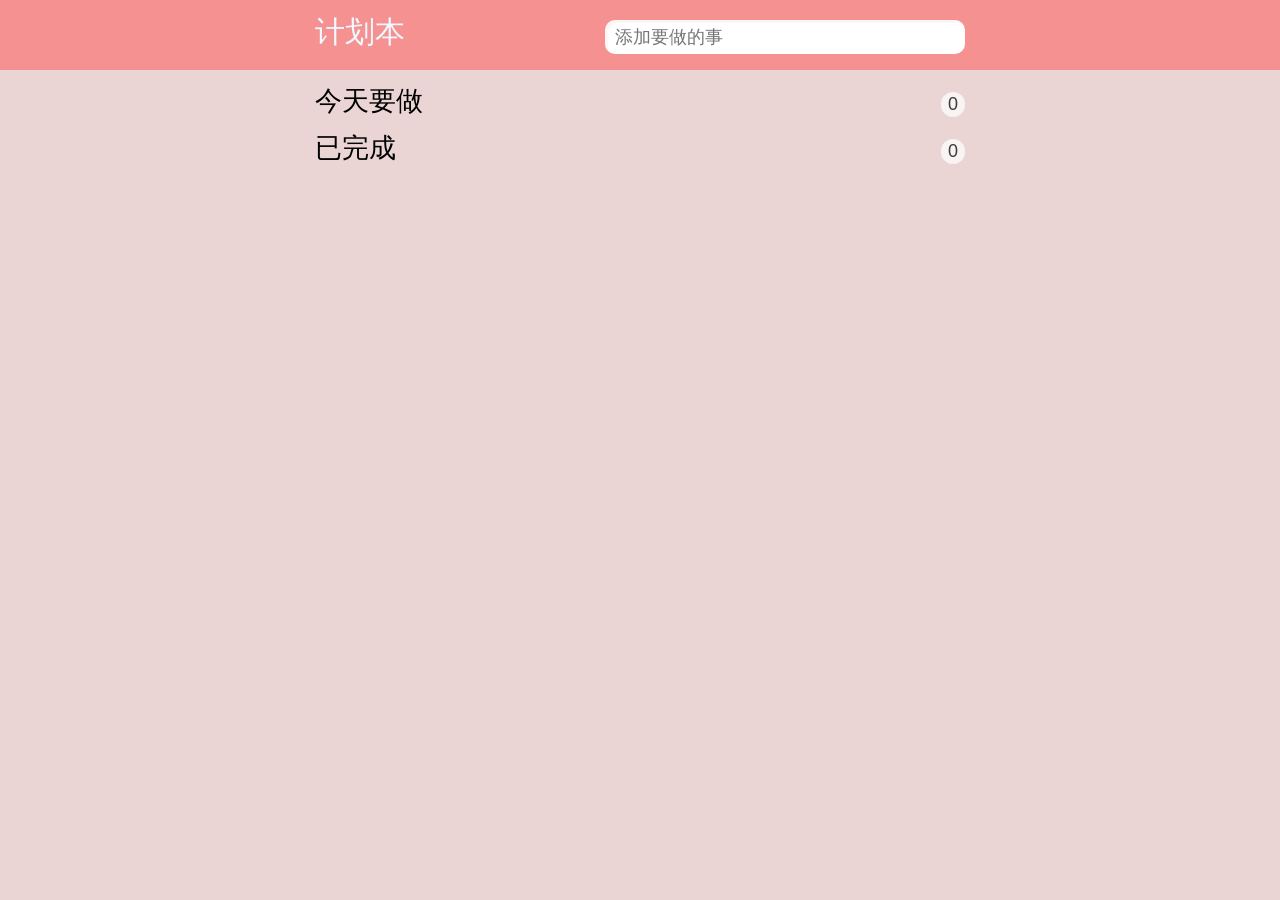
<file: index.html>
<!DOCTYPE html>
<html lang="en">

<head>
    <meta charset="UTF-8">
    <meta http-equiv="X-UA-Compatible" content="IE=edge">
    <meta name="viewport" content="width=device-width, initial-scale=1.0">
    <title>计划本</title>
    <link rel="stylesheet" href="css/normalize.css">
    <link rel="stylesheet" media="screen and (max-width:980px)" href="css/planBooksPhone.css">
    <link rel="stylesheet" media="screen and (min-width:980px)" href="css/planBooksPC.css">
    <script src="jQuery/jquery.min.js"></script>
    <script src="js/planBooks.js"></script>
</head>

<body>
    <div class="nav">
        <div class="hd">
            <span>计划本</span>
            <input id="title" type="text" placeholder="添加要做的事">
        </div>
    </div>
    <div class="main">
        <div class="todo">今天要做
            <div class="num"></div>
        </div>
        <ul>
        </ul>
        <div class="done">已完成
            <div class="num"></div>
        </div>
        <ol>
        </ol>
    </div>
</body>

</html>
</file>
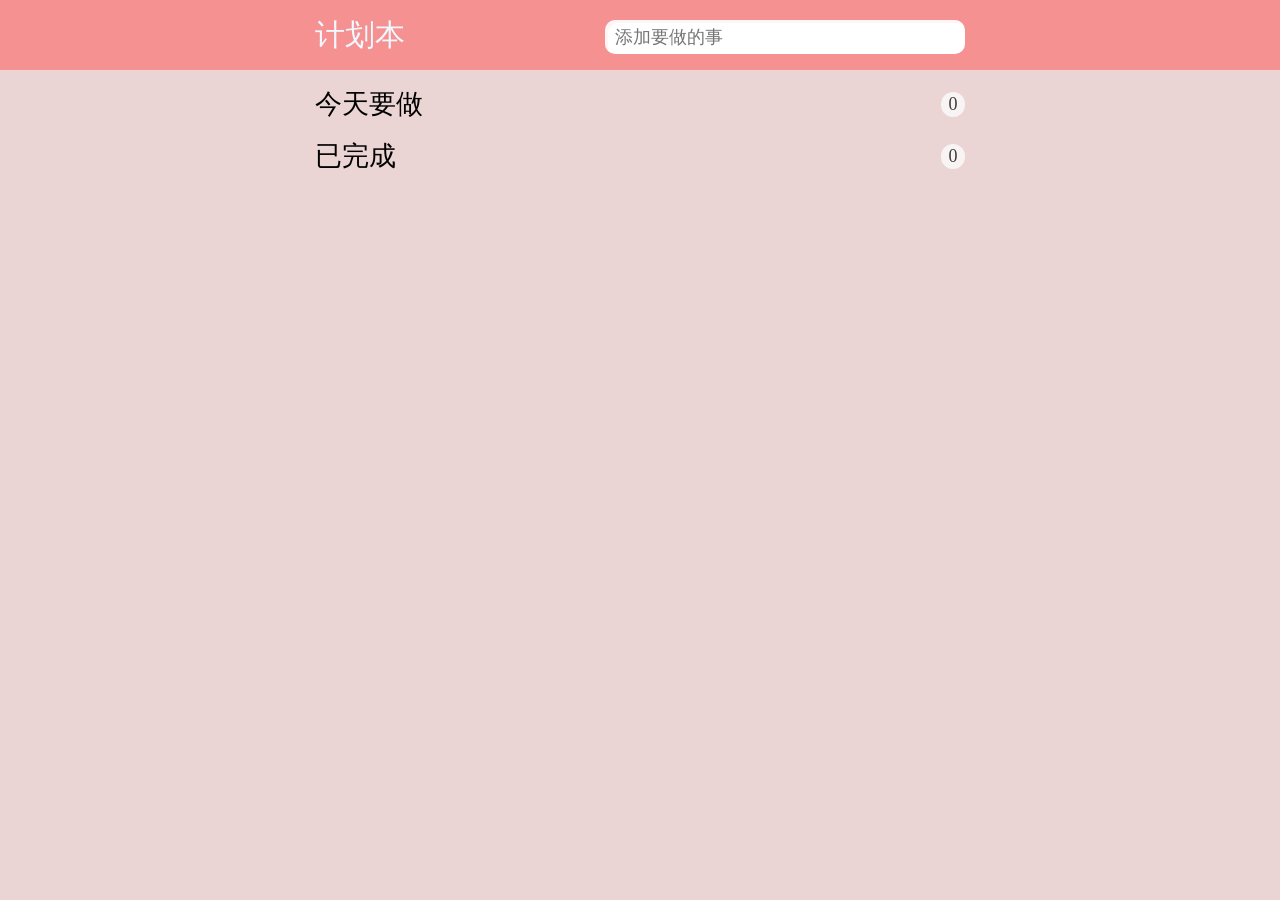
<file: todolist.html>
<!DOCTYPE html>
<html lang="en">

<head>
    <meta charset="UTF-8">
    <meta http-equiv="X-UA-Compatible" content="IE=edge">
    <meta name="viewport" content="width=device-width, initial-scale=1.0">
    <title>计划本</title>
    <link rel="stylesheet" href="todolist.css">
    <script src="jQuery/jquery.min.js"></script>
    <script src="todolist.js"></script>
</head>

<body>
    <div class="nav">
        <div class="hd">
            <span>计划本</span>
            <input id="title" type="text" placeholder="添加要做的事">
        </div>
    </div>
    <div class="main">
        <div class="todo">今天要做
            <div class="num"></div>
        </div>
        <ul>
            <!-- <li>
                <input type="checkbox" name="" id="check">
                <p>123123</p>
                <span class="delete"></span>
            </li> -->
        </ul>
        <div class="done">已完成
            <div class="num"></div>
        </div>
        <ol>
            <!-- <li>
                <input type="checkbox" checked='checked'  name="" id="check">
                <p>123123</p>
                <span class="delete"></span>
            </li> -->
        </ol>
    </div>
</body>

</html>
</file>
<file: css/planBooksPhone.css>
* {
    margin: 0;
    padding: 0;
    vertical-align: middle;
    box-sizing: border-box;
}
body {
    background-color: rgba(233, 207, 207, 0.883);
}

li {
    list-style: none;
}
.nav {
    height: 60px;
    background-color: rgb(245, 145, 145);
}
.hd {
    display: flex;
    height: 100%;
}
.hd span {
    flex: 1;
    padding-left: 15px;
    margin-top: 16px;
    font-size: 25px;
    font-weight: 530;
    color: aliceblue;
}
.hd input {
    flex: 2;
    outline: none;
    height: 34px;
    margin-top: 15px;
    margin-right: 10px;
    padding-left: 10px;
    line-height: 38px;
    font-size: 18px;
    color: rgb(41, 35, 35);
    border: transparent;
    border-radius: 10px;
    box-shadow: 3px 3px rgba(245, 195, 195, 0.144) inset ;
}
.todo , .done {
    width: 100%;
    font-size: 25px;
    font-weight: 500;
    margin: 16px 0;
    padding-left: 10px;

}
.num {
    float: right;
    height: 25px;
    width: 24px;
    border-radius: 14px;
    background-color: rgb(248, 244, 244);
    color: rgb(63, 60, 60);
    text-align: center;
    font-size: 18px;
    line-height: 25px;
    font-weight: 500;
    margin-right: 20px;
}
ul,ol {
    display: flex;
    flex-direction: column;
}
li {
    flex: 1;
    position: relative;
    height: 34px;
    line-height: 34px;
    font-size: 20px;
    background-color: #faf5f5;
    border-left: 8px solid rgb(245, 145, 145);
    border-radius: 8px;
    padding-left: 10px;
    /* margin-bottom: 14px; */
    margin:0px 10px 14px;
}
p {
    display: inline-block;
    padding-left: 14px;
}
#check {
    height: 16px;
    width: 16px;
    margin-top: -5px;
}
.delete {
    position: absolute;
    right: 10px;
    top: 8px;
    box-sizing: border-box;
    background-color: rgb(250, 245, 245);
    border: 5px solid rgb(245, 145, 145);
    height: 18px;
    width: 18px;
    border-radius: 10px;
    cursor: pointer;
}
ol li {
    background-color:rgba(189, 142, 142, 0.363);
    color: rgb(119, 115, 115);
    border-left: 8px solid rgb(187, 127, 127);
    
}
ol .delete {
    background-color: rgb(219, 207, 211);
    border: 5px solid rgb(187, 127, 127);
}
</file>
<file: css/planBooksPC.css>
* {
    margin: 0;
    padding: 0;
    vertical-align: middle;
}
body {
    background-color: rgba(233, 207, 207, 0.883);
}

li {
    list-style: none;
}
.nav {
    height: 70px;
    background-color: rgb(245, 145, 145);
}
.hd {
    overflow: hidden;
    margin: 0 auto;
    height: 100%;
    width: 650px;
}
.hd span {
    float: left;
    margin-top: 15px;
    font-size: 30px;
    font-weight: 530;
    color: aliceblue;
}
.hd input {
    float: right;
    outline: none;
    margin-top: 20px;
    height: 34px;
    width: 350px;
    line-height: 38px;
    padding-left: 10px;
    color: rgb(41, 35, 35);
    border: transparent;
    font-size: 18px;
    border-radius: 10px;
    box-shadow: 3px 3px rgba(245, 195, 195, 0.144) inset ;
}
.main {
    margin: 0 auto;
    width: 650px;
}
.todo , .done {
    width: 100%;
    font-size: 27px;
    font-weight: 500;
    margin: 16px 0;

}
.num {
    float: right;
    margin-top: 6px;
    height: 25px;
    width: 24px;
    border-radius: 14px;
    background-color: rgb(248, 244, 244);
    color: rgb(63, 60, 60);
    text-align: center;
    font-size: 18px;
    line-height: 25px;
    font-weight: 500;
}
li {
    position: relative;
    box-sizing: border-box;
    width: 100%;
    height: 34px;
    line-height: 34px;
    font-size: 20px;
    background-color: #faf5f5;
    border-left: 8px solid rgb(245, 145, 145);
    border-radius: 8px;
    padding-left: 10px;
    margin-bottom: 14px;
}
p {
    display: inline-block;
    padding-left: 14px;
}
#check {
    height: 16px;
    width: 16px;
    margin-top: -5px;
}
.delete {
    position: absolute;
    right: 10px;
    top: 8px;
    box-sizing: border-box;
    background-color: rgb(250, 245, 245);
    border: 5px solid rgb(245, 145, 145);
    height: 18px;
    width: 18px;
    border-radius: 10px;
    cursor: pointer;
}
ol li {
    background-color:rgba(189, 142, 142, 0.363);
    color: rgb(119, 115, 115);
    border-left: 8px solid rgb(187, 127, 127);
    
}
ol .delete {
    background-color: rgb(219, 207, 211);
    border: 5px solid rgb(187, 127, 127);
}
</file>
<file: todolist.css>
* {
    margin: 0;
    padding: 0;
    vertical-align: middle;
}
body {
    background-color: rgba(233, 207, 207, 0.883);
}

li {
    list-style: none;
}
.nav {
    height: 70px;
    background-color: rgb(245, 145, 145);
}
.hd {
    overflow: hidden;
    margin: 0 auto;
    height: 100%;
    width: 650px;
}
.hd span {
    float: left;
    margin-top: 15px;
    font-size: 30px;
    font-weight: 530;
    color: aliceblue;
}
.hd input {
    float: right;
    outline: none;
    margin-top: 20px;
    height: 34px;
    width: 350px;
    line-height: 38px;
    padding-left: 10px;
    color: rgb(41, 35, 35);
    border: transparent;
    font-size: 18px;
    border-radius: 10px;
    box-shadow: 3px 3px rgba(245, 195, 195, 0.144) inset ;
}
.main {
    margin: 0 auto;
    width: 650px;
}
.todo , .done {
    width: 100%;
    font-size: 27px;
    font-weight: 500;
    margin: 16px 0;

}
.num {
    float: right;
    margin-top: 6px;
    height: 25px;
    width: 24px;
    border-radius: 14px;
    background-color: rgb(248, 244, 244);
    color: rgb(63, 60, 60);
    text-align: center;
    font-size: 18px;
    line-height: 25px;
    font-weight: 500;
}
li {
    position: relative;
    box-sizing: border-box;
    width: 100%;
    height: 34px;
    line-height: 34px;
    font-size: 20px;
    background-color: #faf5f5;
    border-left: 8px solid rgb(245, 145, 145);
    border-radius: 8px;
    padding-left: 10px;
    margin-bottom: 14px;
}
p {
    display: inline-block;
    padding-left: 14px;
}
#check {
    height: 16px;
    width: 16px;
    margin-top: -5px;
}
.delete {
    position: absolute;
    right: 10px;
    top: 8px;
    box-sizing: border-box;
    background-color: rgb(250, 245, 245);
    border: 5px solid rgb(245, 145, 145);
    height: 18px;
    width: 18px;
    border-radius: 10px;
    cursor: pointer;
}
ol li {
    background-color:rgba(189, 142, 142, 0.363);
    color: rgb(119, 115, 115);
    border-left: 8px solid rgb(187, 127, 127);
    
}
ol .delete {
    background-color: rgb(219, 207, 211);
    border: 5px solid rgb(187, 127, 127);
}
</file>
